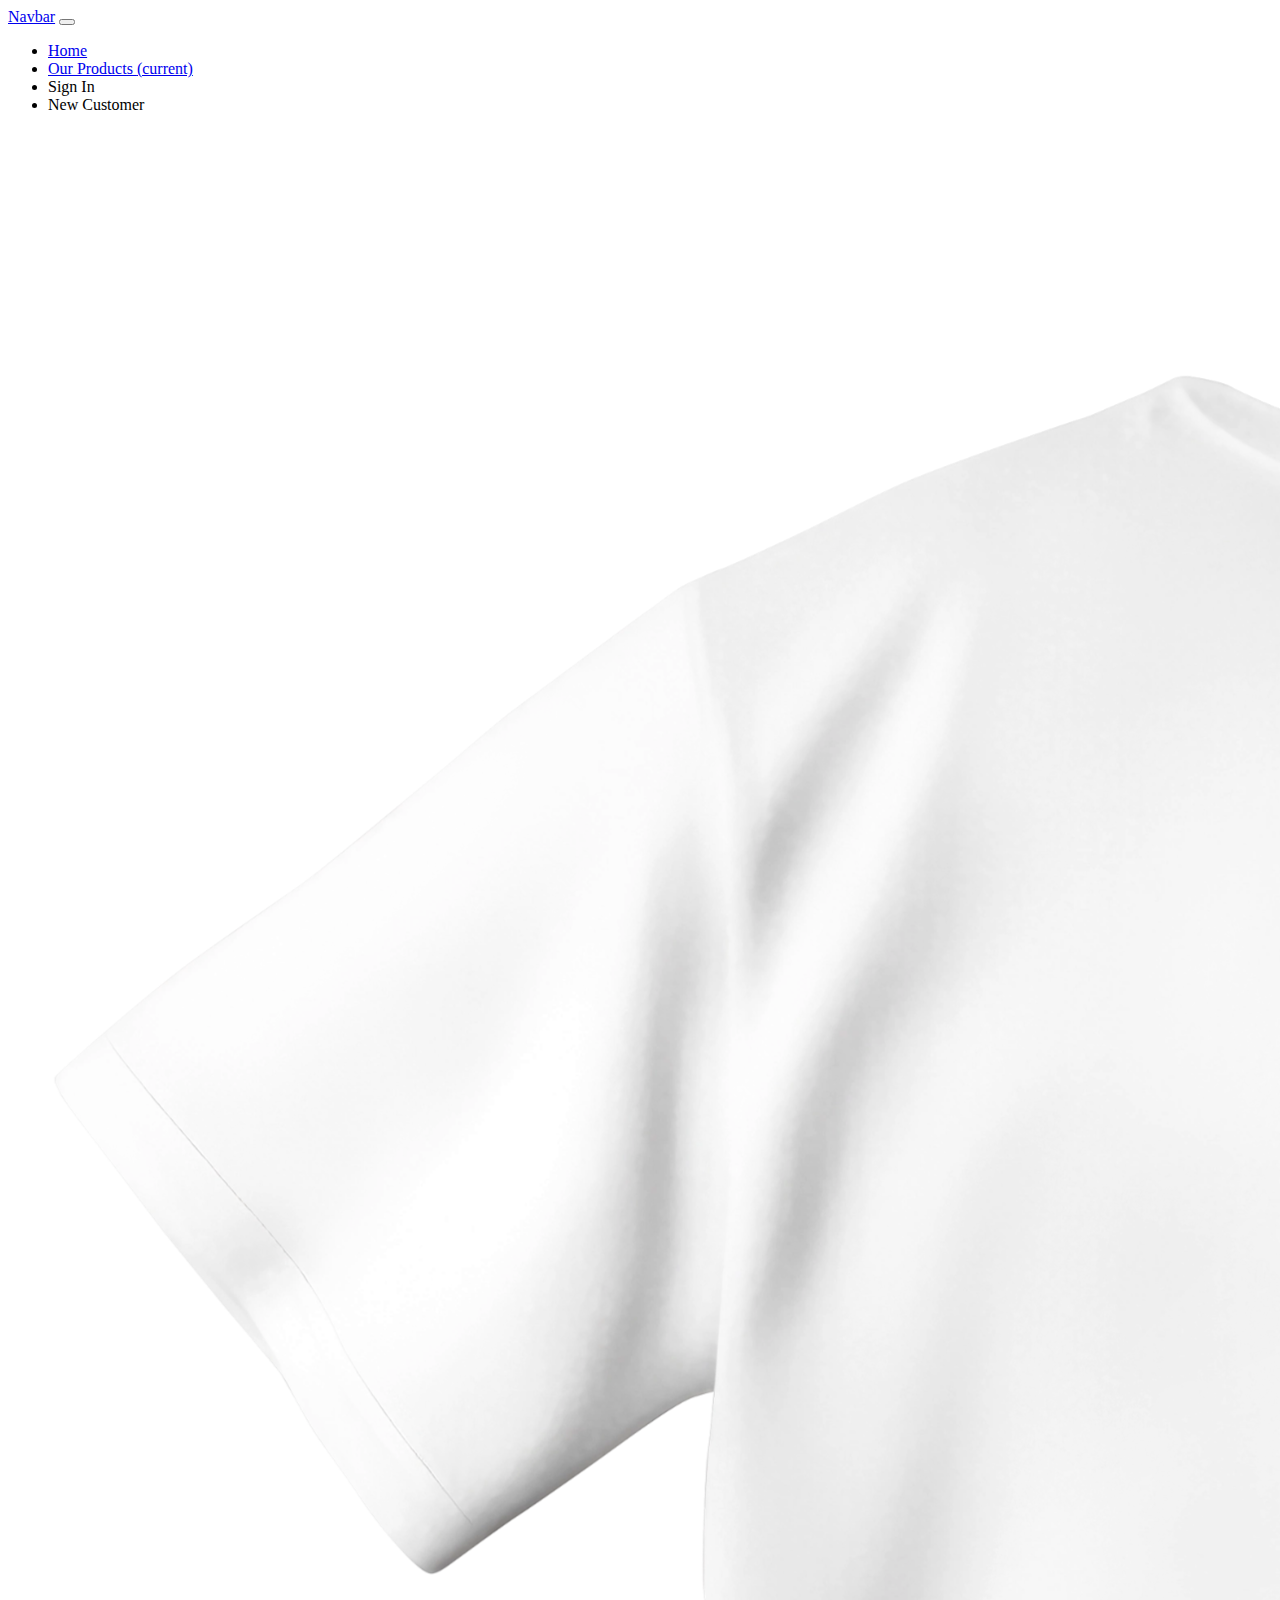
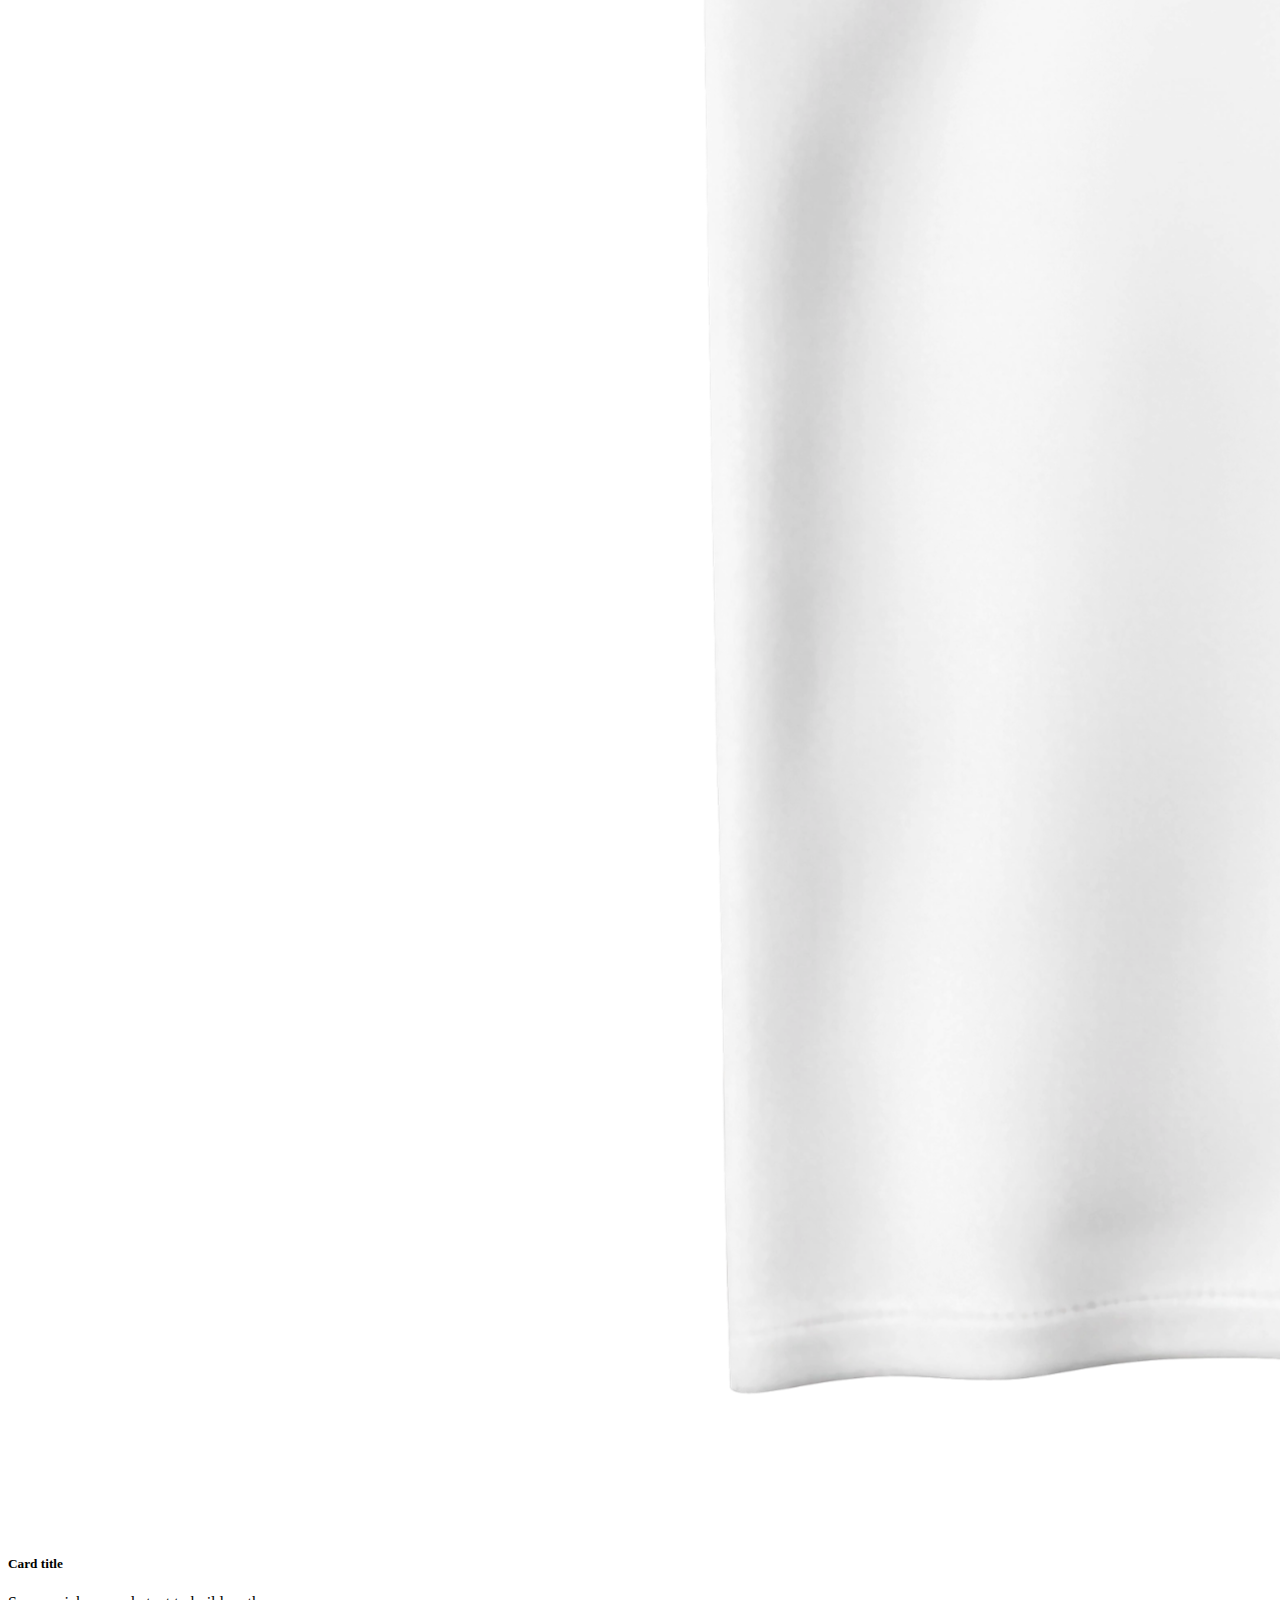
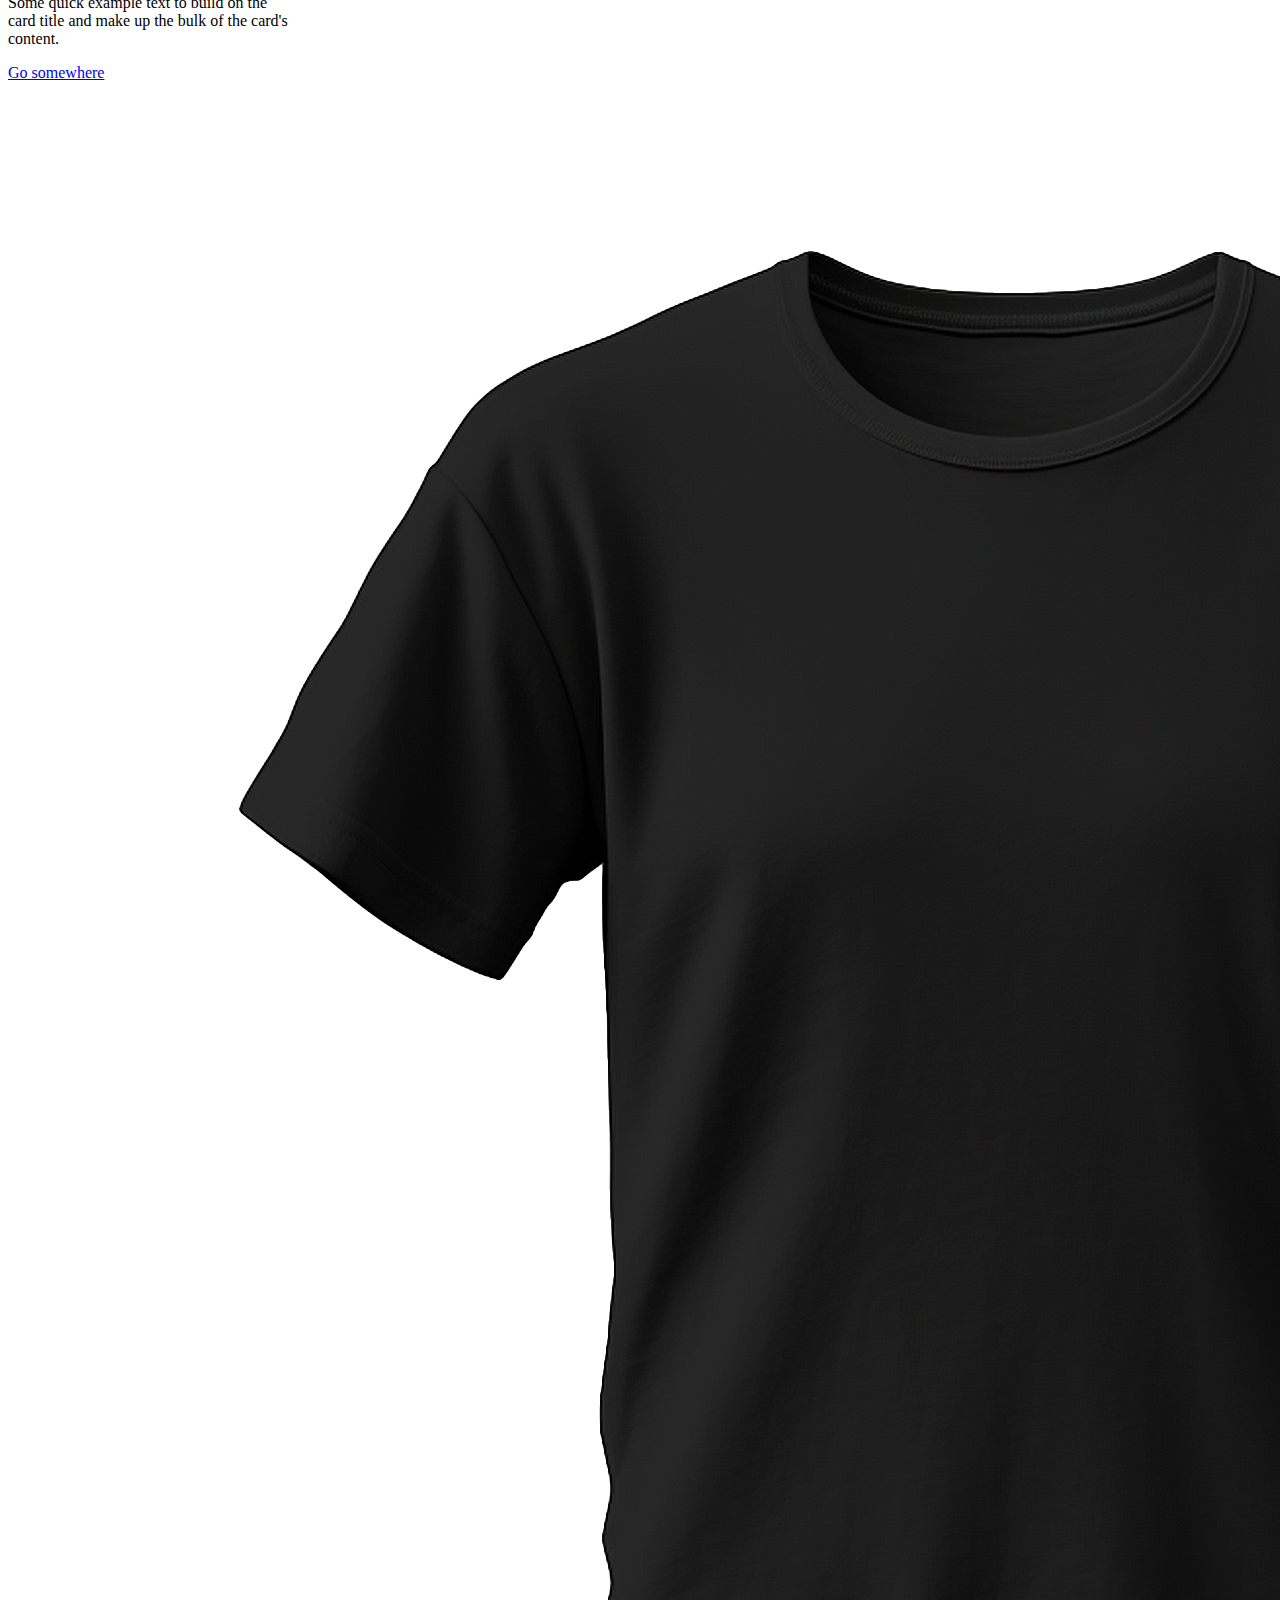
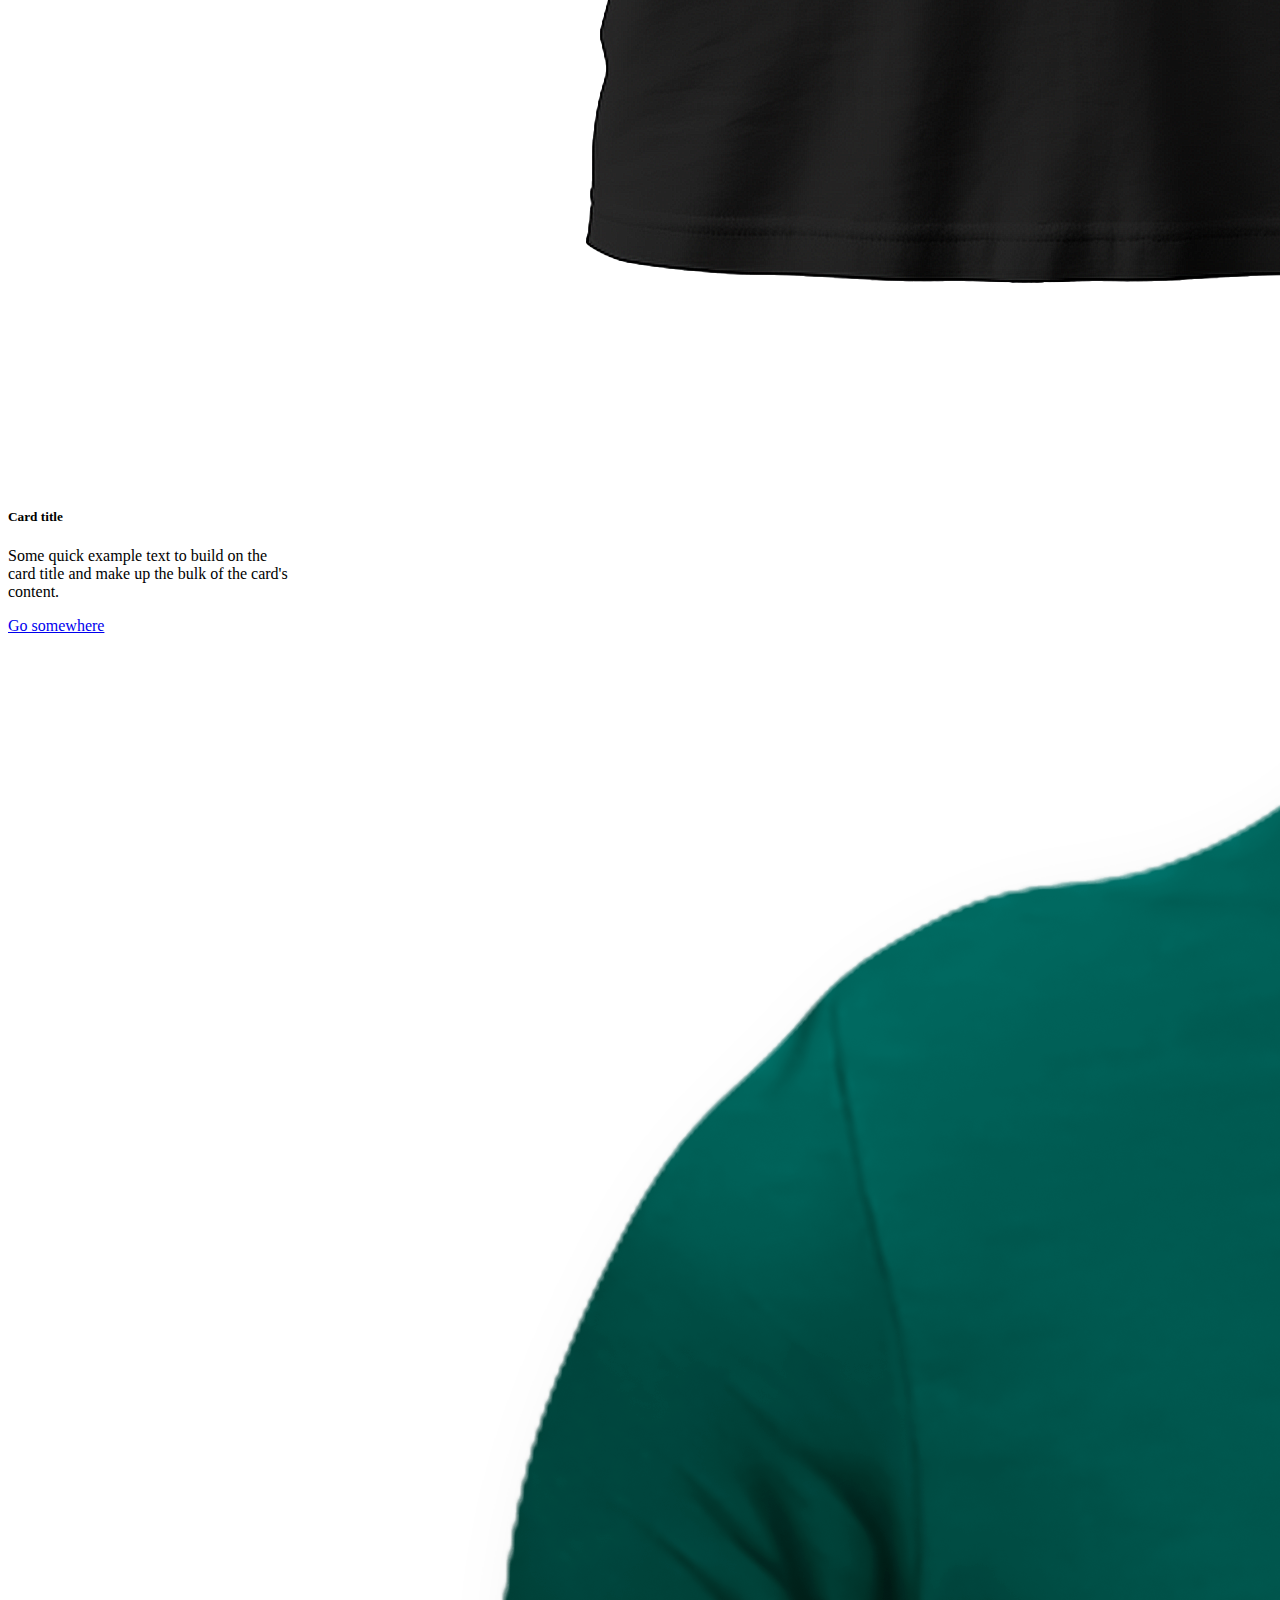
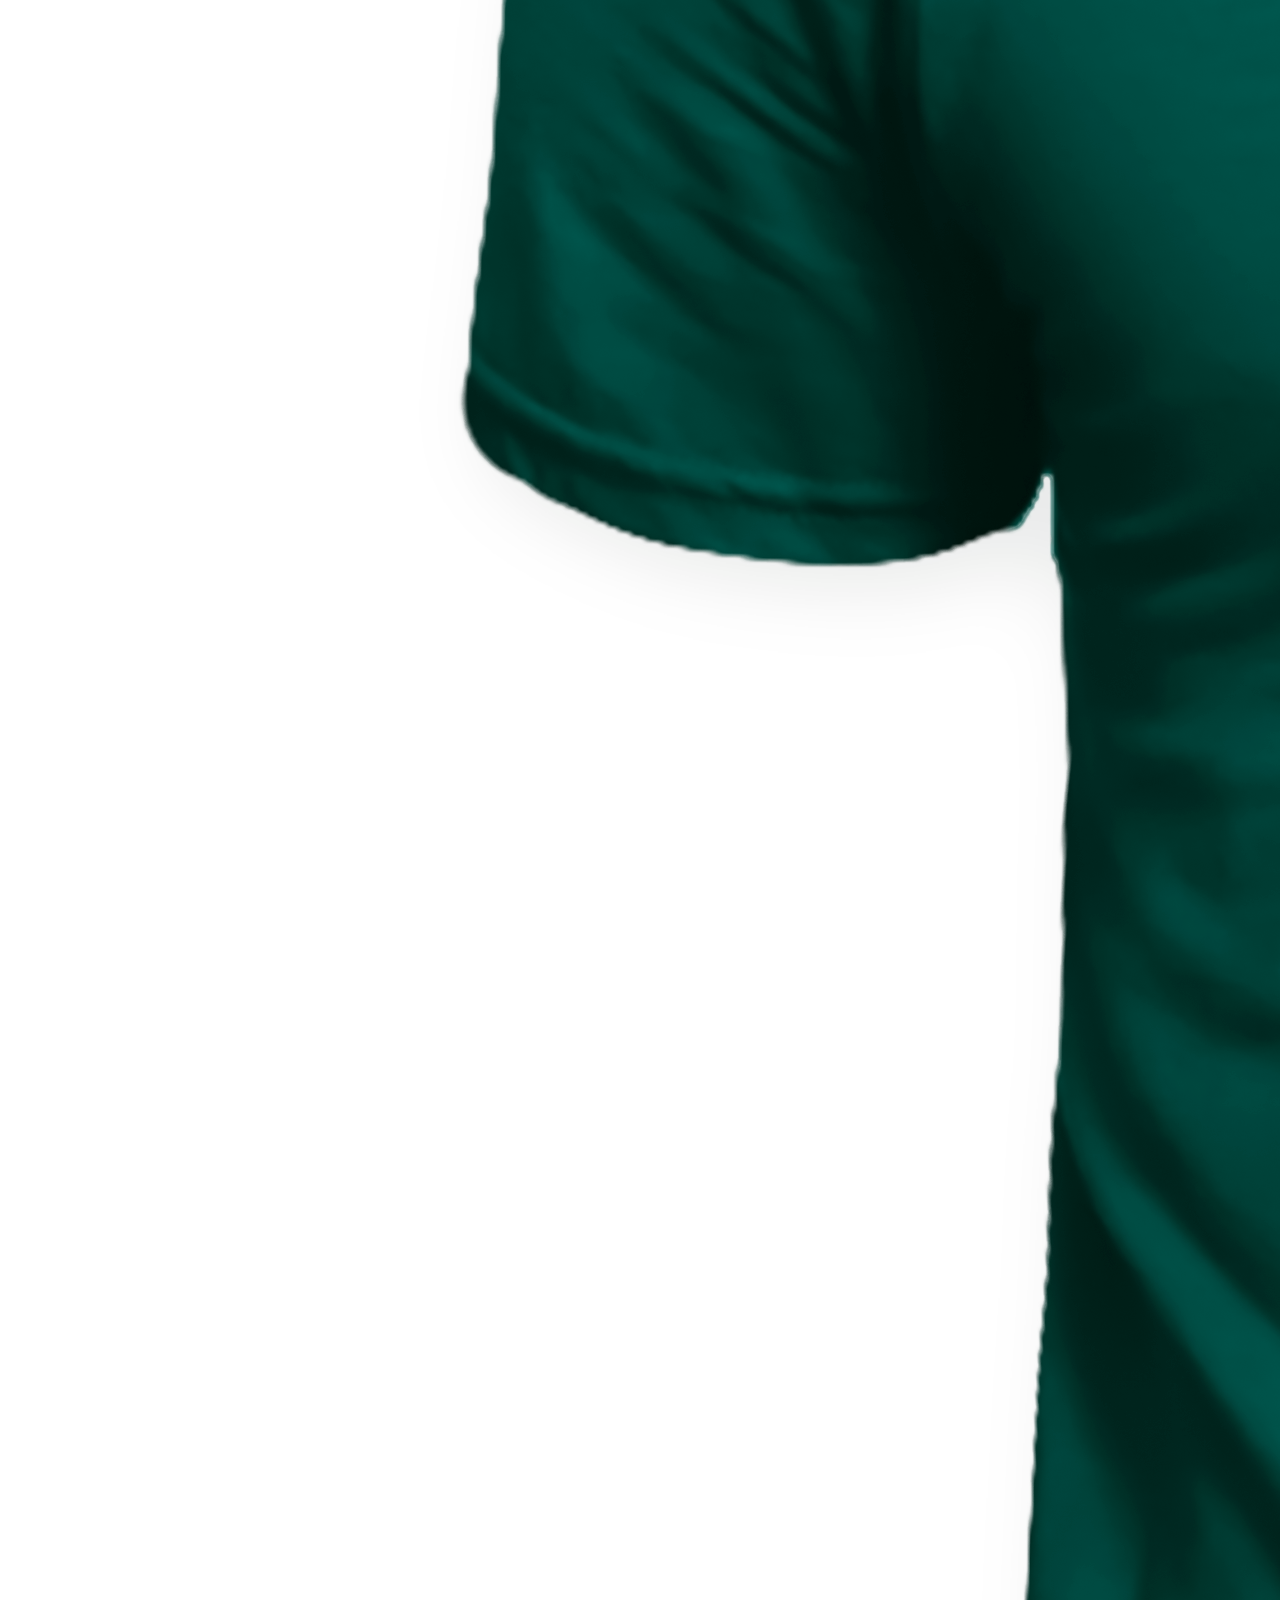
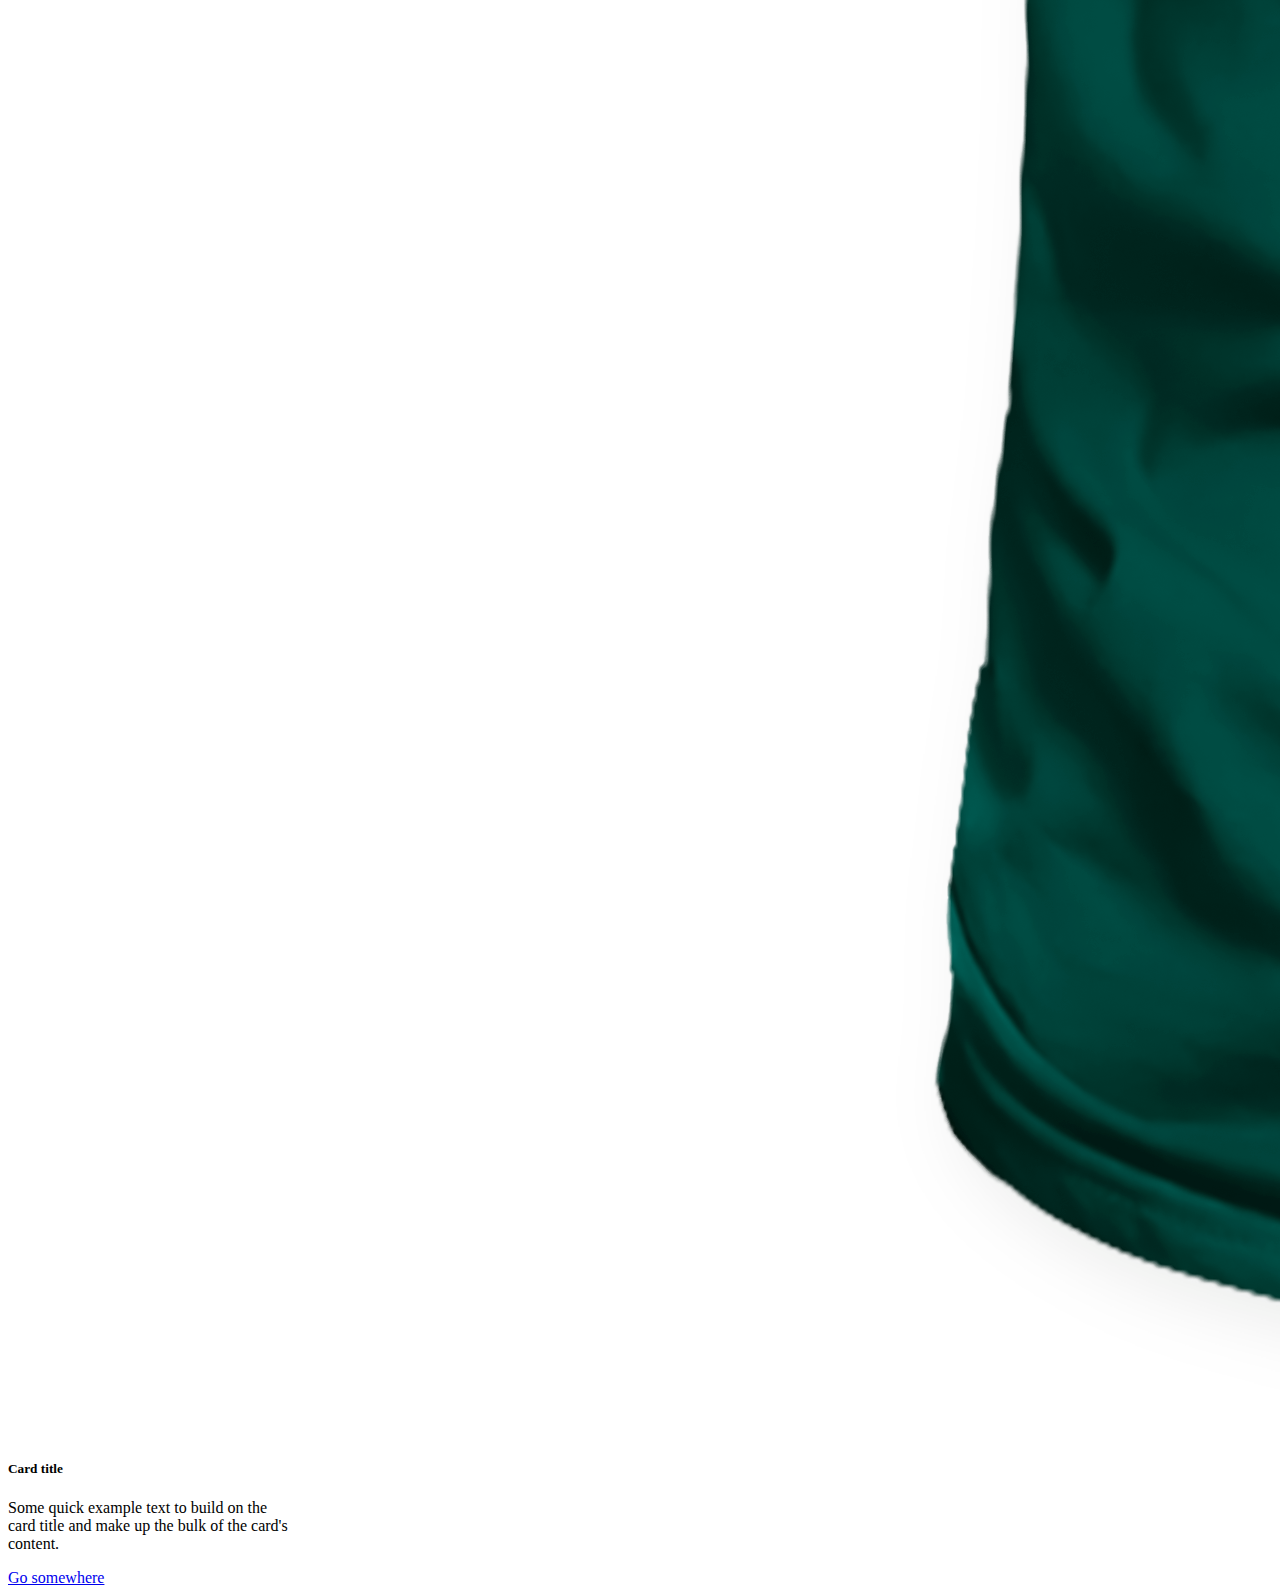
<file: index.html>
<!doctype html>
<html lang="en">

<head>
    <!-- Required meta tags -->
    <meta charset="utf-8">
    <meta name="viewport" content="width=device-width, initial-scale=1, shrink-to-fit=no">

    <!-- Bootstrap CSS -->
    <link rel="stylesheet" href="https://cdn.jsdelivr.net/npm/bootstrap@4.6.2/dist/css/bootstrap.min.css"
        integrity="sha384-xOolHFLEh07PJGoPkLv1IbcEPTNtaed2xpHsD9ESMhqIYd0nLMwNLD69Npy4HI+N" crossorigin="anonymous">

    <title>Products</title>
</head>

<body>
    <nav class="navbar navbar-expand-lg navbar-light bg-light">
        <a class="navbar-brand" href="#">Navbar</a>
        <button class="navbar-toggler" type="button" data-toggle="collapse" data-target="#navbarSupportedContent"
            aria-controls="navbarSupportedContent" aria-expanded="false" aria-label="Toggle navigation">
            <span class="navbar-toggler-icon"></span>
        </button>

        <div class="collapse navbar-collapse" id="navbarSupportedContent">
            <ul class="navbar-nav mr-auto">
                <li class="nav-item">
                    <a class="nav-link" href="#">Home</a>
                </li>
                <li class="nav-item active">
                    <a class="nav-link" href="#">Our Products <span class="sr-only">(current)</span></a>
                </li>
                <li class="nav-item">
                    <a class="nav-link">Sign In</a>
                </li>
                <li class="nav-item">
                    <a class="nav-link">New Customer</a>
                </li>
            </ul>
        </div>
    </nav>

    <div class="container mt-5">
        <div class="row">
            <div class="col-sm">
                <div class="card" style="width: 18rem;">
                    <img src="white-design.png" class="card-img-top" alt="white t-shirt">
                    <div class="card-body">
                        <h5 class="card-title">Card title</h5>
                        <p class="card-text">Some quick example text to build on the card title and make up the bulk of
                            the card's content.</p>
                        <a href="#" class="btn btn-primary">Go somewhere</a>
                    </div>
                </div>
            </div>
            <div class="col-sm">
                <div class="card" style="width: 18rem;">
                    <img src="vecteezy_ai-generated-black-tshirt-png-isolated-on-transparent_35879352.png"
                        class="card-img-top" alt="...">
                    <div class="card-body">
                        <h5 class="card-title">Card title</h5>
                        <p class="card-text">Some quick example text to build on the card title and make up the bulk of
                            the card's content.</p>
                        <a href="#" class="btn btn-primary">Go somewhere</a>
                    </div>
                </div>
            </div>
            <div class="col-sm">
                <div class="card" style="width: 18rem;">
                    <img src="vecteezy_plain-t-shirt-front-view_35575241.png" class="card-img-top" alt="...">
                    <div class="card-body">
                        <h5 class="card-title">Card title</h5>
                        <p class="card-text">Some quick example text to build on the card title and make up the bulk of
                            the card's content.</p>
                        <a href="#" class="btn btn-primary">Go somewhere</a>
                    </div>
                </div>
            </div>
        </div>
    </div>
    <!-- Optional JavaScript; choose one of the two! -->

    <!-- Option 1: jQuery and Bootstrap Bundle (includes Popper) -->
    <script src="https://cdn.jsdelivr.net/npm/jquery@3.5.1/dist/jquery.slim.min.js"
        integrity="sha384-DfXdz2htPH0lsSSs5nCTpuj/zy4C+OGpamoFVy38MVBnE+IbbVYUew+OrCXaRkfj"
        crossorigin="anonymous"></script>
    <script src="https://cdn.jsdelivr.net/npm/bootstrap@4.6.2/dist/js/bootstrap.bundle.min.js"
        integrity="sha384-Fy6S3B9q64WdZWQUiU+q4/2Lc9npb8tCaSX9FK7E8HnRr0Jz8D6OP9dO5Vg3Q9ct"
        crossorigin="anonymous"></script>

    <!-- Option 2: Separate Popper and Bootstrap JS -->
    <!--
    <script src="https://cdn.jsdelivr.net/npm/jquery@3.5.1/dist/jquery.slim.min.js" integrity="sha384-DfXdz2htPH0lsSSs5nCTpuj/zy4C+OGpamoFVy38MVBnE+IbbVYUew+OrCXaRkfj" crossorigin="anonymous"></script>
    <script src="https://cdn.jsdelivr.net/npm/popper.js@1.16.1/dist/umd/popper.min.js" integrity="sha384-9/reFTGAW83EW2RDu2S0VKaIzap3H66lZH81PoYlFhbGU+6BZp6G7niu735Sk7lN" crossorigin="anonymous"></script>
    <script src="https://cdn.jsdelivr.net/npm/bootstrap@4.6.2/dist/js/bootstrap.min.js" integrity="sha384-+sLIOodYLS7CIrQpBjl+C7nPvqq+FbNUBDunl/OZv93DB7Ln/533i8e/mZXLi/P+" crossorigin="anonymous"></script>
    -->
</body>

</html>
</file>
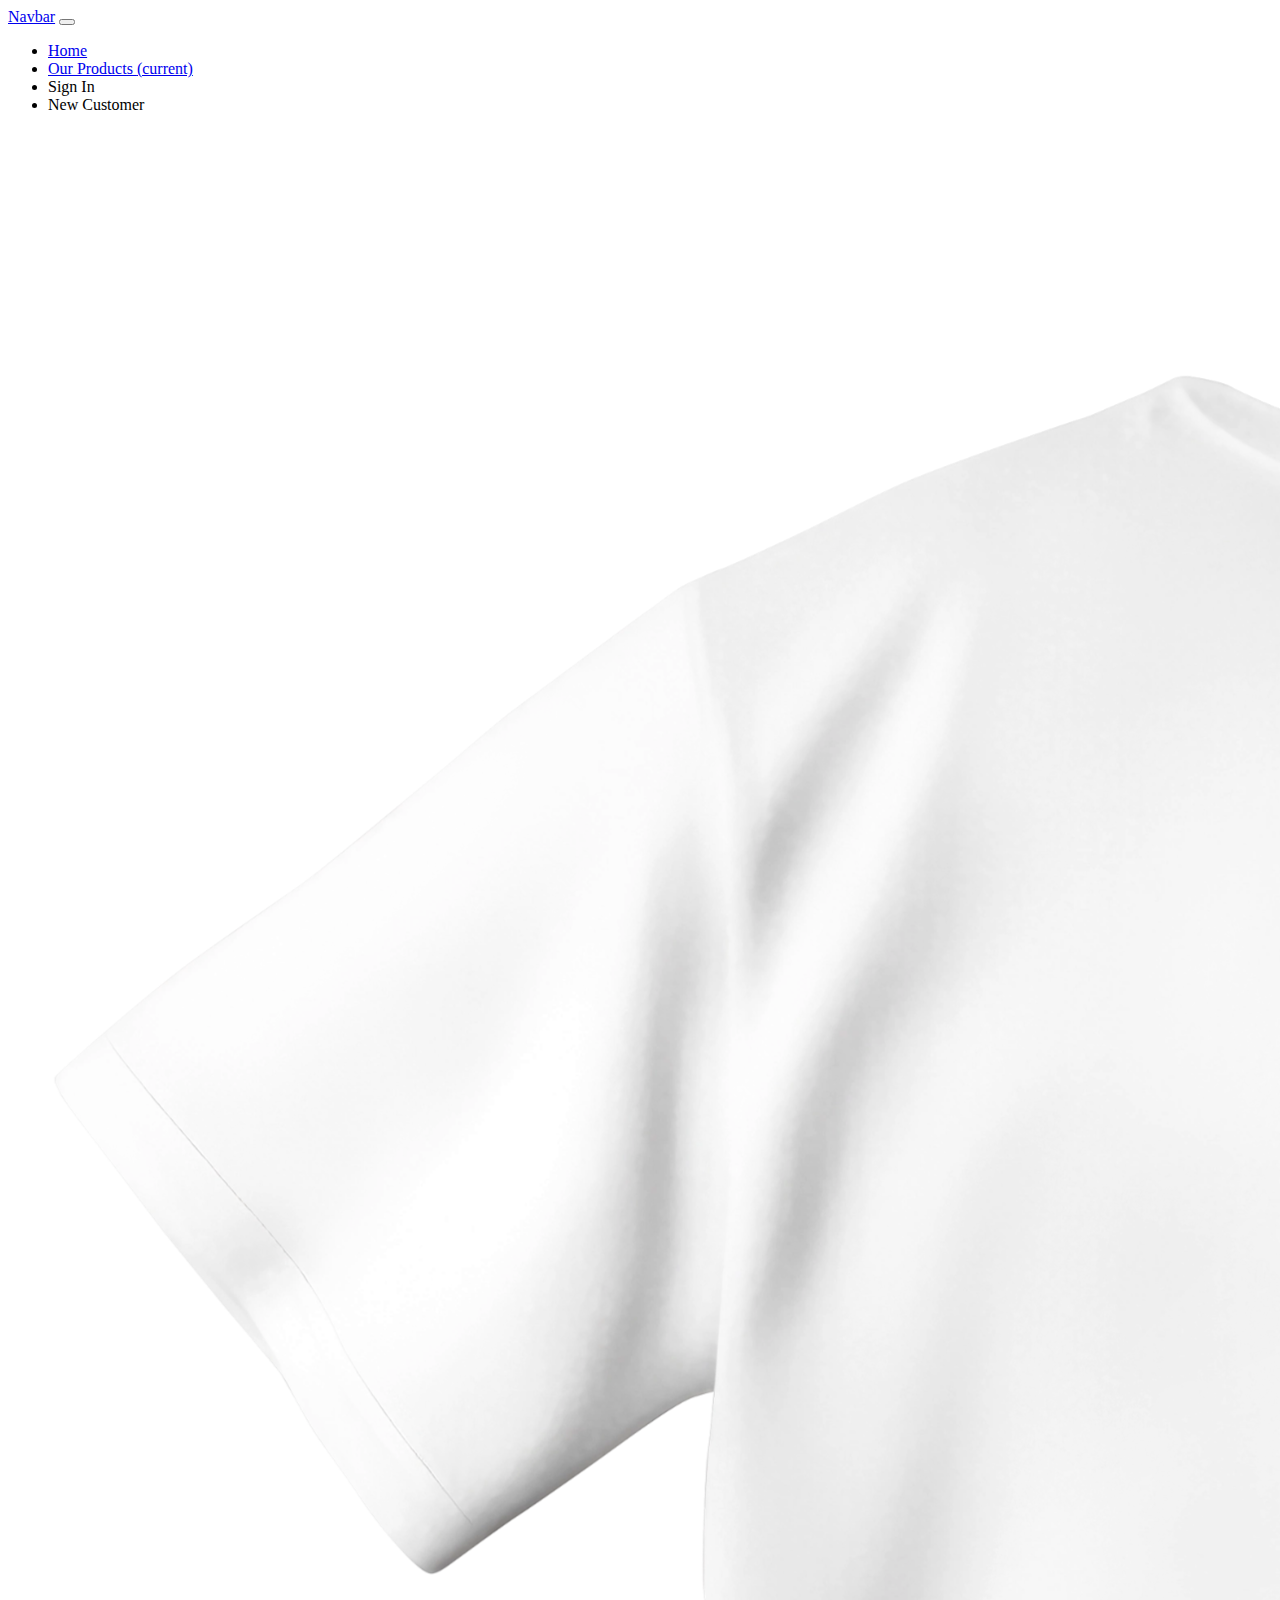
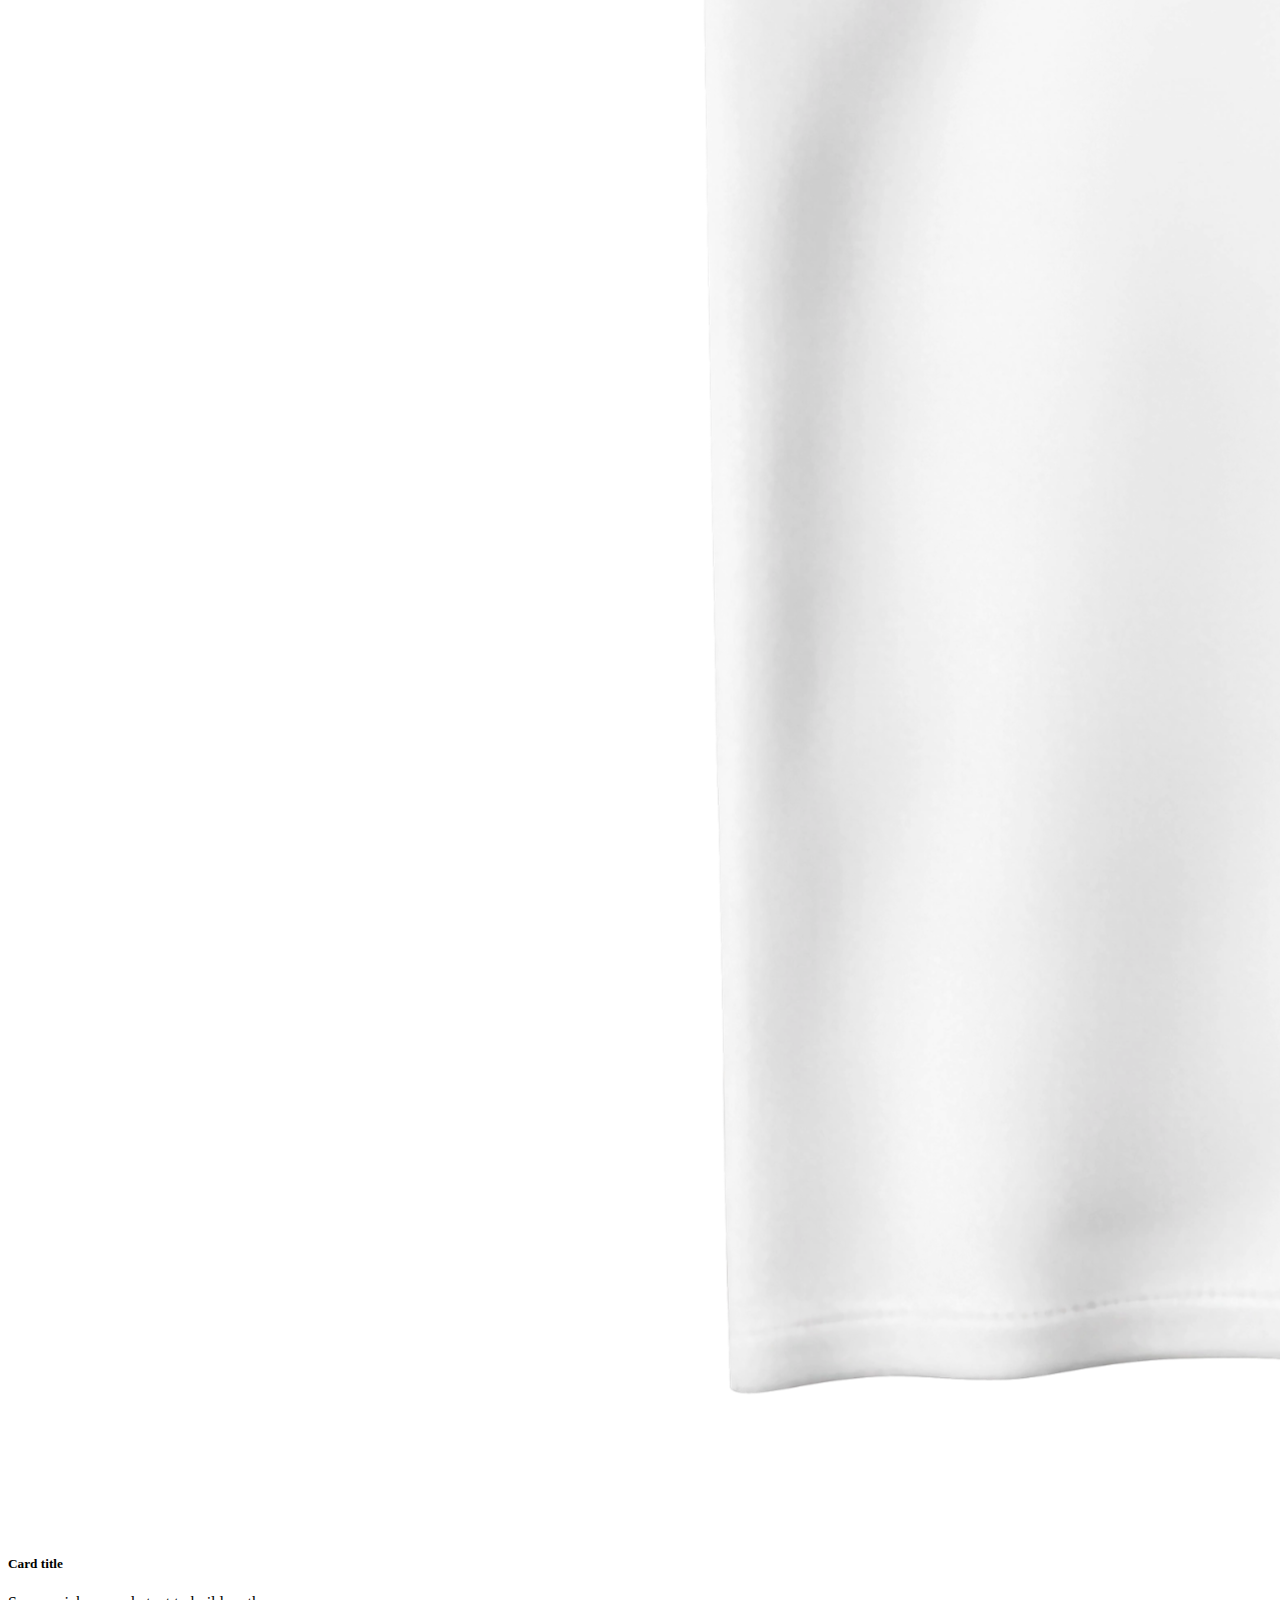
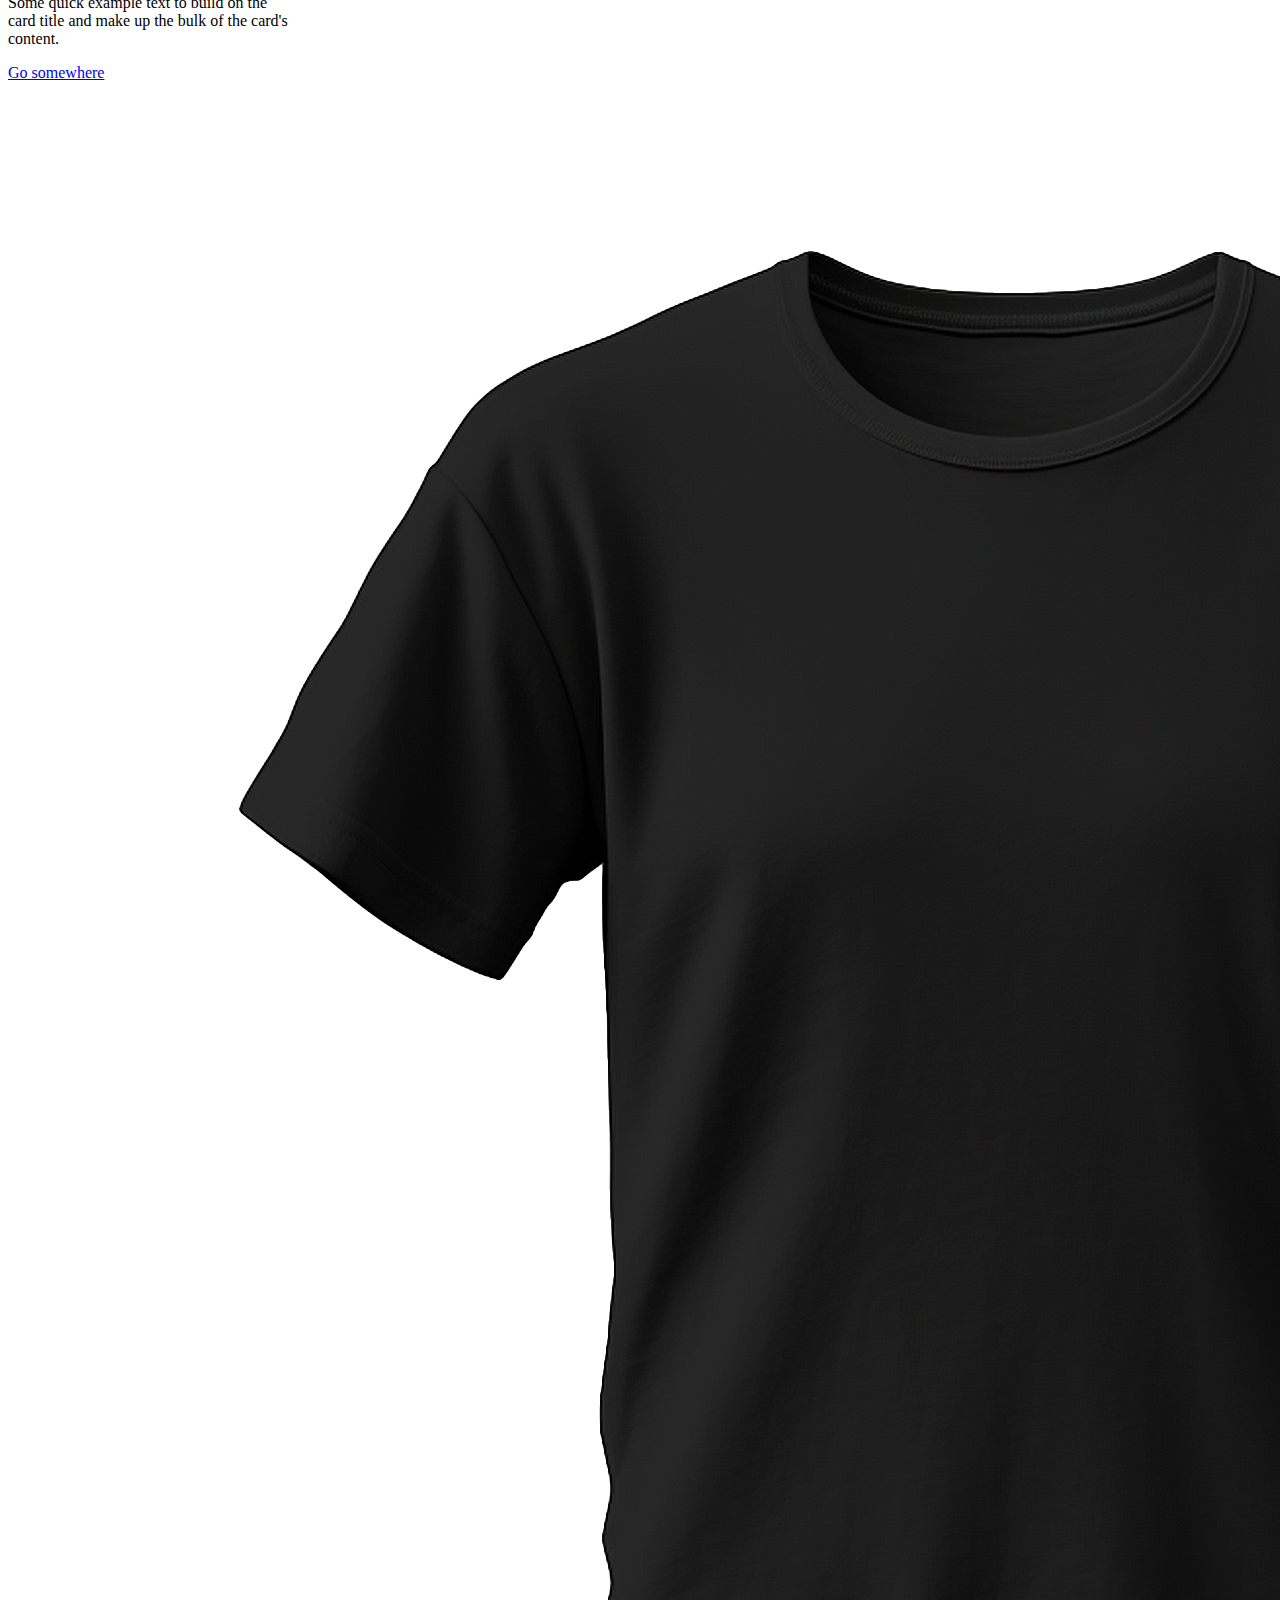
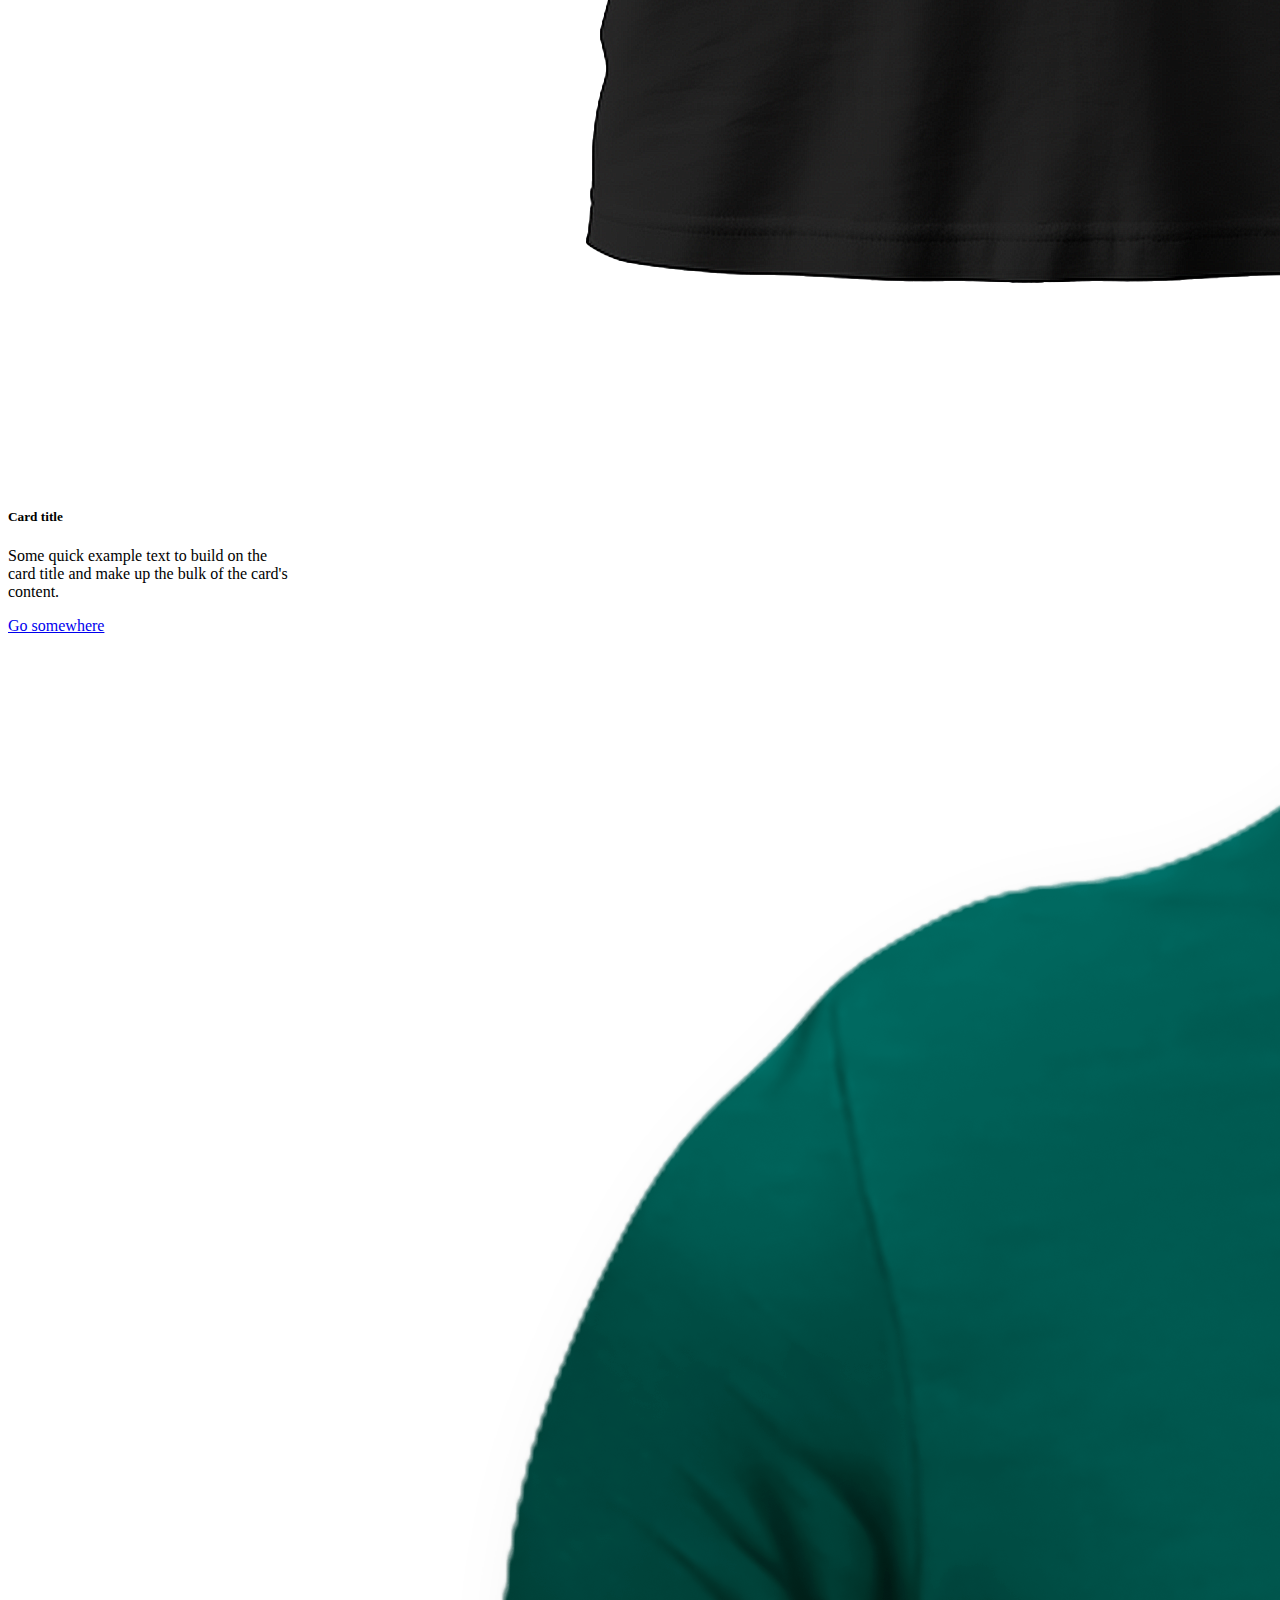
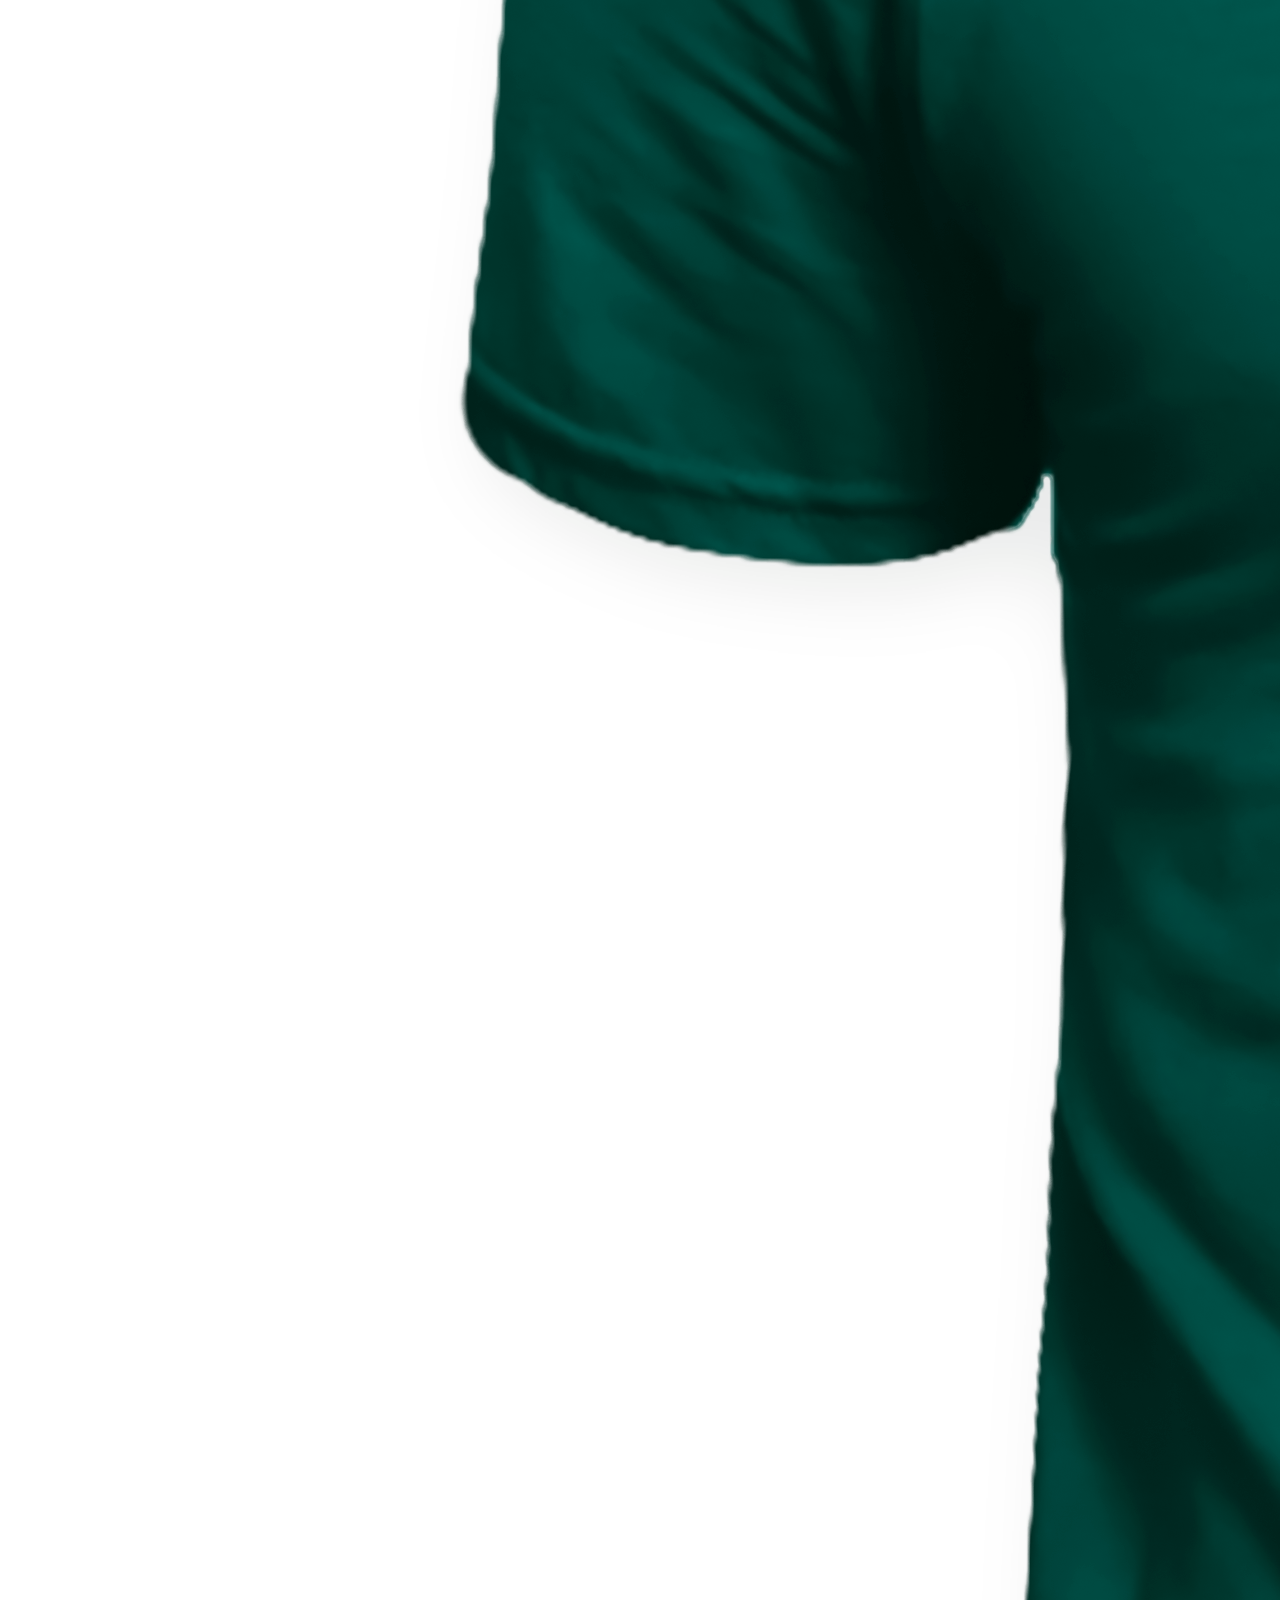
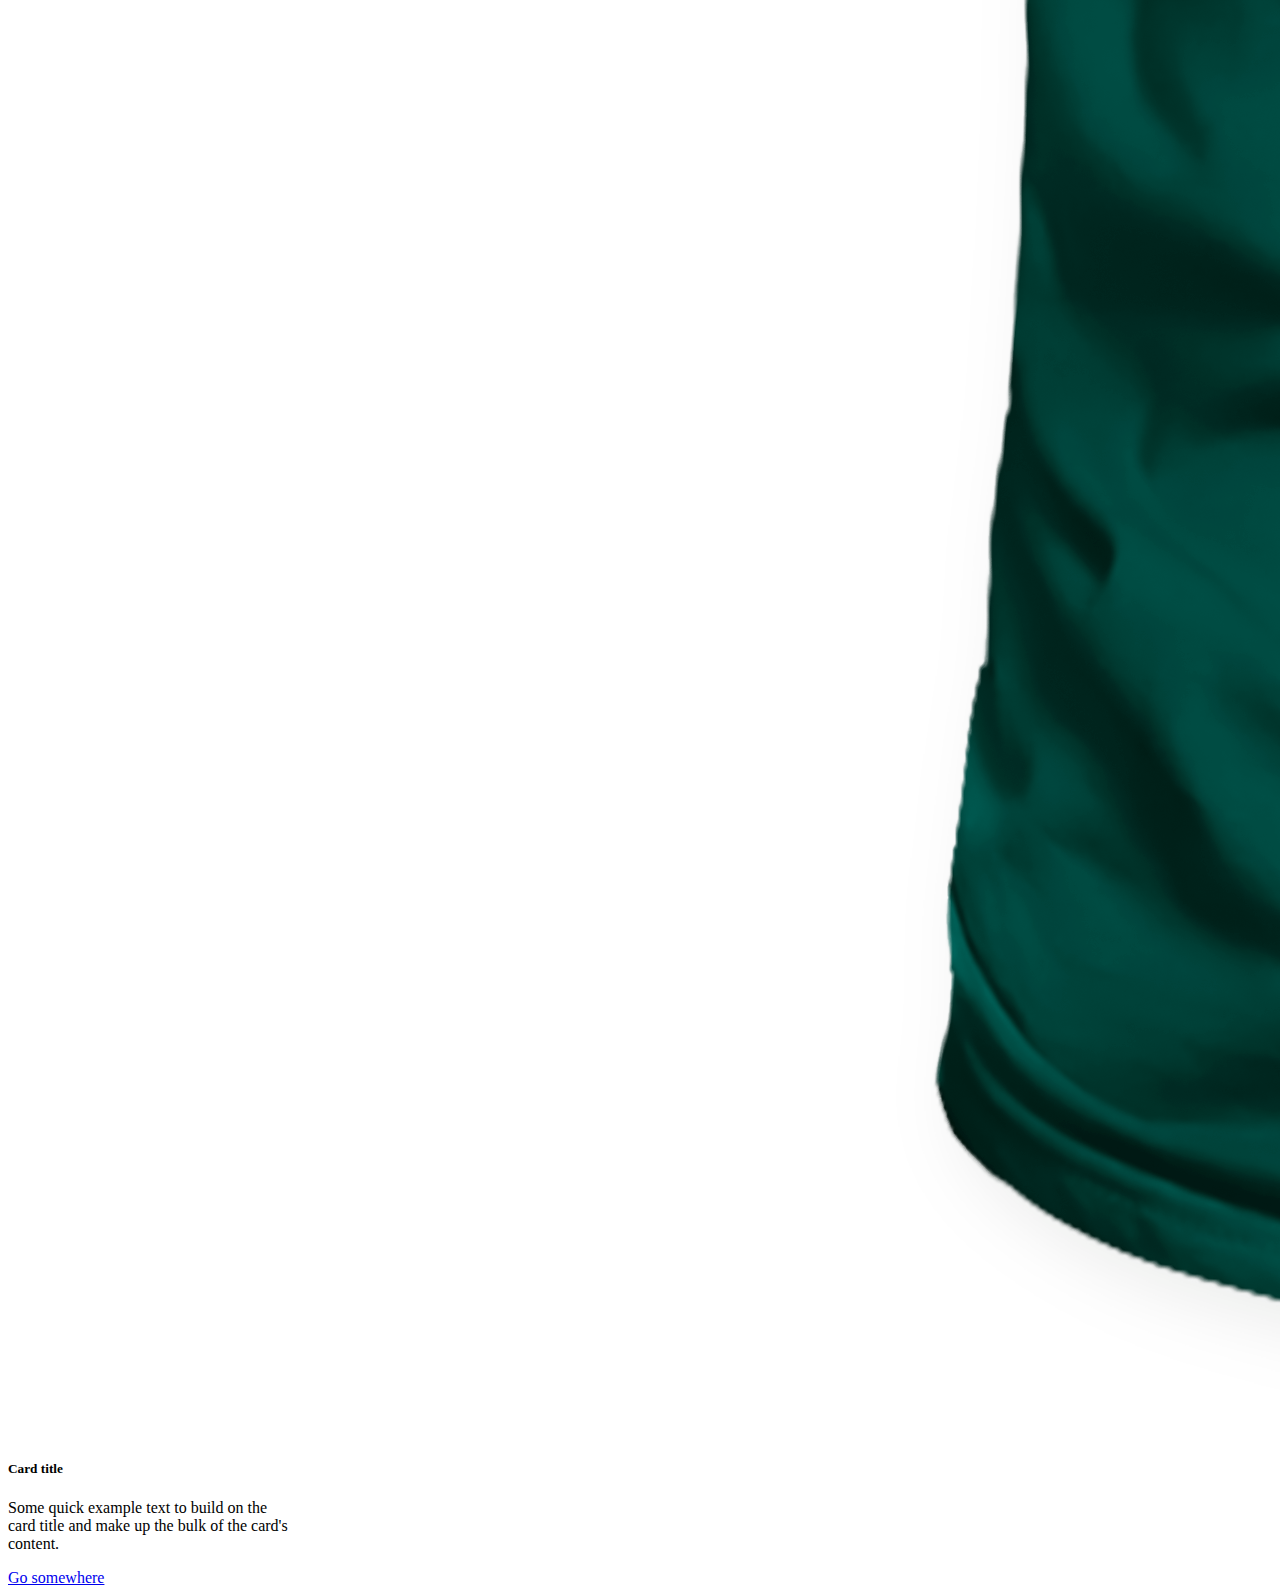
<file: codespace/index.html>
<!doctype html>
<html lang="en">

<head>
    <!-- Required meta tags -->
    <meta charset="utf-8">
    <meta name="viewport" content="width=device-width, initial-scale=1, shrink-to-fit=no">

    <!-- Bootstrap CSS -->
    <link rel="stylesheet" href="https://cdn.jsdelivr.net/npm/bootstrap@4.6.2/dist/css/bootstrap.min.css"
        integrity="sha384-xOolHFLEh07PJGoPkLv1IbcEPTNtaed2xpHsD9ESMhqIYd0nLMwNLD69Npy4HI+N" crossorigin="anonymous">

    <title>Products</title>
</head>

<body>
    <nav class="navbar navbar-expand-lg navbar-light bg-light">
        <a class="navbar-brand" href="#">Navbar</a>
        <button class="navbar-toggler" type="button" data-toggle="collapse" data-target="#navbarSupportedContent"
            aria-controls="navbarSupportedContent" aria-expanded="false" aria-label="Toggle navigation">
            <span class="navbar-toggler-icon"></span>
        </button>

        <div class="collapse navbar-collapse" id="navbarSupportedContent">
            <ul class="navbar-nav mr-auto">
                <li class="nav-item">
                    <a class="nav-link" href="#">Home</a>
                </li>
                <li class="nav-item active">
                    <a class="nav-link" href="#">Our Products <span class="sr-only">(current)</span></a>
                </li>
                <li class="nav-item">
                    <a class="nav-link">Sign In</a>
                </li>
                <li class="nav-item">
                    <a class="nav-link">New Customer</a>
                </li>
            </ul>
        </div>
    </nav>

    <div class="container mt-5">
        <div class="row">
            <div class="col-sm">
                <div class="card" style="width: 18rem;">
                    <img src="white-design.png" class="card-img-top" alt="white t-shirt">
                    <div class="card-body">
                        <h5 class="card-title">Card title</h5>
                        <p class="card-text">Some quick example text to build on the card title and make up the bulk of
                            the card's content.</p>
                        <a href="#" class="btn btn-primary">Go somewhere</a>
                    </div>
                </div>
            </div>
            <div class="col-sm">
                <div class="card" style="width: 18rem;">
                    <img src="black-design.png" class="card-img-top" alt="...">
                    <div class="card-body">
                        <h5 class="card-title">Card title</h5>
                        <p class="card-text">Some quick example text to build on the card title and make up the bulk of
                            the card's content.</p>
                        <a href="#" class="btn btn-primary">Go somewhere</a>
                    </div>
                </div>
            </div>
            <div class="col-sm">
                <div class="card" style="width: 18rem;">
                    <img src="green-design.png" class="card-img-top" alt="...">
                    <div class="card-body">
                        <h5 class="card-title">Card title</h5>
                        <p class="card-text">Some quick example text to build on the card title and make up the bulk of
                            the card's content.</p>
                        <a href="#" class="btn btn-primary">Go somewhere</a>
                    </div>
                </div>
            </div>
        </div>
    </div>
    <!-- Optional JavaScript; choose one of the two! -->

    <!-- Option 1: jQuery and Bootstrap Bundle (includes Popper) -->
    <script src="https://cdn.jsdelivr.net/npm/jquery@3.5.1/dist/jquery.slim.min.js"
        integrity="sha384-DfXdz2htPH0lsSSs5nCTpuj/zy4C+OGpamoFVy38MVBnE+IbbVYUew+OrCXaRkfj"
        crossorigin="anonymous"></script>
    <script src="https://cdn.jsdelivr.net/npm/bootstrap@4.6.2/dist/js/bootstrap.bundle.min.js"
        integrity="sha384-Fy6S3B9q64WdZWQUiU+q4/2Lc9npb8tCaSX9FK7E8HnRr0Jz8D6OP9dO5Vg3Q9ct"
        crossorigin="anonymous"></script>

    <!-- Option 2: Separate Popper and Bootstrap JS -->
    <!--
    <script src="https://cdn.jsdelivr.net/npm/jquery@3.5.1/dist/jquery.slim.min.js" integrity="sha384-DfXdz2htPH0lsSSs5nCTpuj/zy4C+OGpamoFVy38MVBnE+IbbVYUew+OrCXaRkfj" crossorigin="anonymous"></script>
    <script src="https://cdn.jsdelivr.net/npm/popper.js@1.16.1/dist/umd/popper.min.js" integrity="sha384-9/reFTGAW83EW2RDu2S0VKaIzap3H66lZH81PoYlFhbGU+6BZp6G7niu735Sk7lN" crossorigin="anonymous"></script>
    <script src="https://cdn.jsdelivr.net/npm/bootstrap@4.6.2/dist/js/bootstrap.min.js" integrity="sha384-+sLIOodYLS7CIrQpBjl+C7nPvqq+FbNUBDunl/OZv93DB7Ln/533i8e/mZXLi/P+" crossorigin="anonymous"></script>
    -->
</body>

</html>
</file>
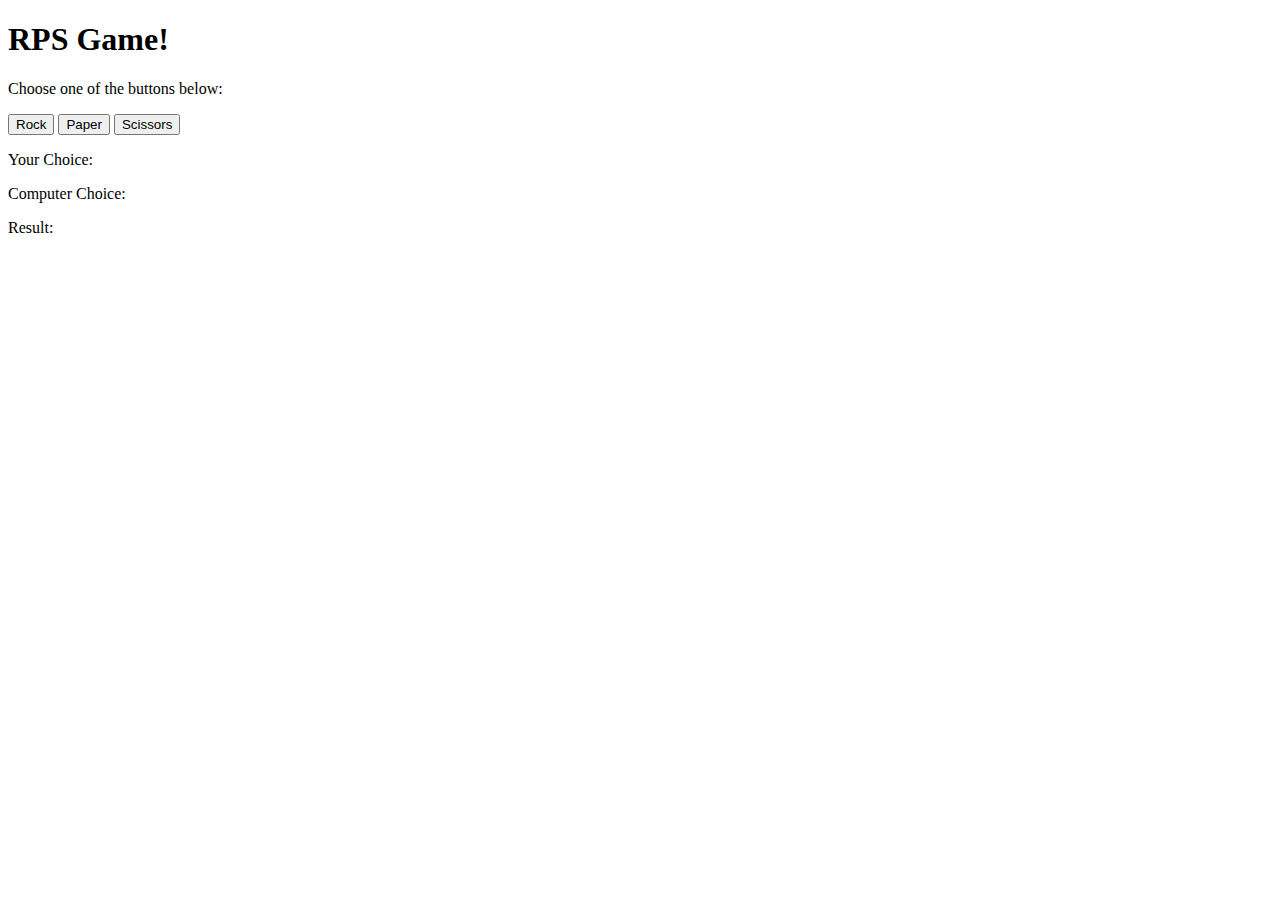
<file: rpsGame.html>
<!DOCTYPE html>
<html lang="en">
  <head>
    <meta charset="UTF-8" />
    <meta name="viewport" content="width=device-width, initial-scale=1.0" />
    <title>RPSGame</title>
  </head>

  <body>
    <main>
      <h1>RPS Game!</h1>
      <p>Choose one of the buttons below:</p>
      <p id="buttonContainer">
        <button id="rock">Rock</button>
        <button id="paper">Paper</button>
        <button id="scissors">Scissors</button>
      </p>
      <p>Your Choice: <span id="userChoice"></span></p>
      <p>Computer Choice: <span id="computerChoice"></span></p>
      <p>Result: <span id="result"></span></p>
    </main>
    <script>
      let buttonContainer = document.querySelector("#buttonContainer");
      let choices = ["rock", "paper", "scissors"];
      buttonContainer.addEventListener("click", (event) => {
        // generate a random number between 0 and 3
        let rnd = Math.floor(Math.random() * 3);
        // use the random number to pick an element from the choices array
        let computerChoice = choices[rnd];

        let result;
        switch (event.target.id) {
          case "rock":
            if (computerChoice === "rock") {
              result = "It's a tie!";
              break;
            }
            if (computerChoice === "paper") {
              result = "You lose!";
              break;
            }
            if (computerChoice === "scissors") {
              result = "You win!";
              break;
            }
            break;
          case "paper":
            if (computerChoice === "rock") {
              result = "You win!";
              break;
            }
            if (computerChoice === "paper") {
              result = "It's a tie!";
              break;
            }
            if (computerChoice === "scissors") {
              result = "You lose!";
              break;
            }
            break;
          case "scissors":
            if (computerChoice === "rock") {
              result = "You lose!";
              break;
            }
            if (computerChoice === "paper") {
              result = "You win!";
              break;
            }
            if (computerChoice === "scissors") {
              result = "It's a tie!";
              break;
            }
            break;
        }
        document.querySelector(
          "#userChoice"
        ).textContent = `${event.target.id}`;
        document.querySelector(
          "#computerChoice"
        ).textContent = `${computerChoice}`;
        document.querySelector("#result").textContent = `${result}`;
      });
    </script>
  </body>
</html>
</file>
